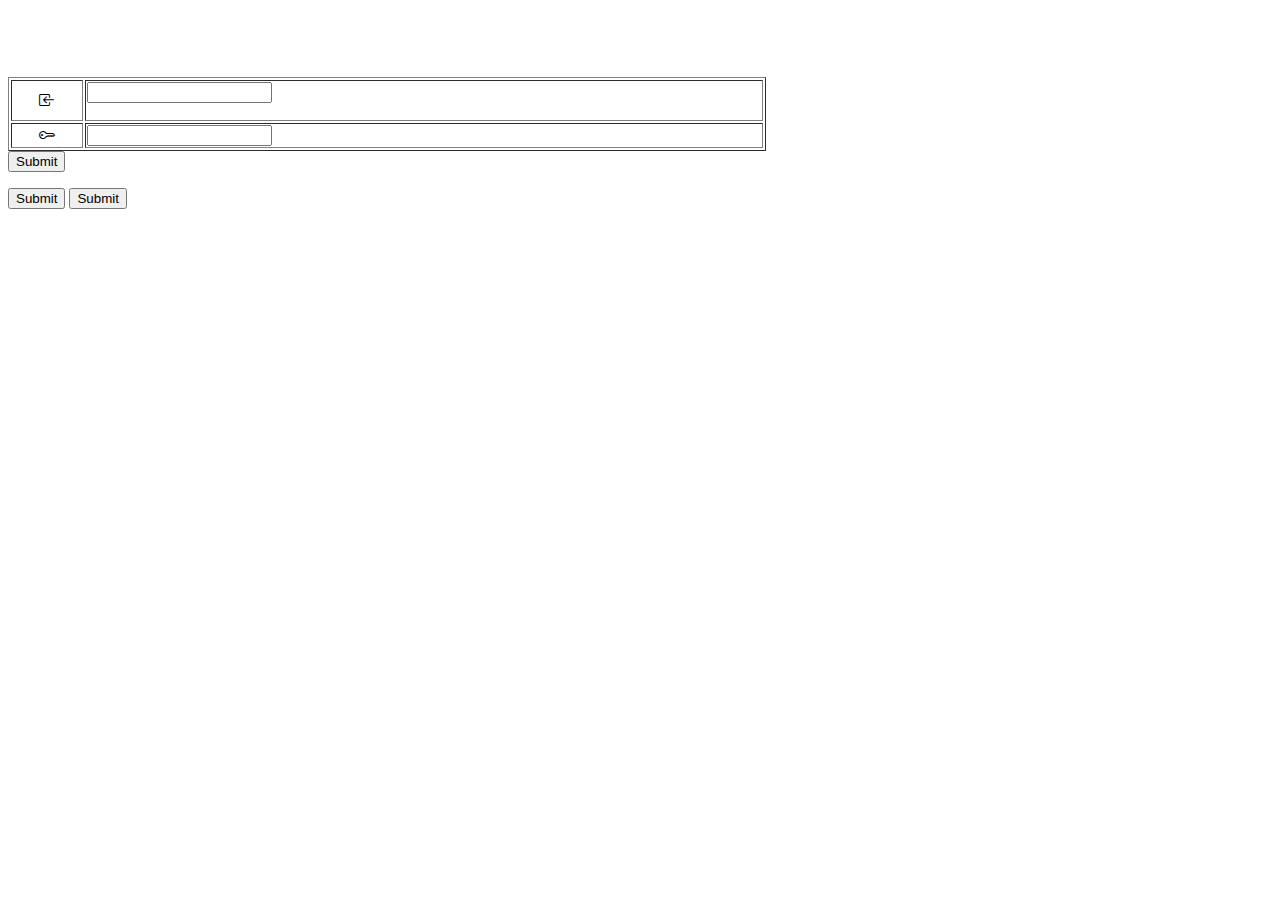
<file: src/main/resources/templates/index.html>
<!-- s.ogata -->
<!DOCTYPE html>
<html>
<head>
	<meta charset="utf-8">
	<meta name="viewport" content="width=device-width, initial-scale=1, shrink-to-fit=no">
	<link rel="stylesheet" href="http://localhost:8080/css/bootstrap.min.css">
	<link rel="stylesheet" href="https://cdn.jsdelivr.net/npm/bootstrap-icons@1.8.0/font/bootstrap-icons.css">
	<link rel="stylesheet" href="http://localhost:8080/css/shouter.css">
	<link rel="stylesheet" href="http://localhost:8080/css/shouter2.css">
	<title th:text="#{title.board.input}"></title>
	<style>
		.bi-megaphone{
			font-size:40px;
			color: white;
		}
	</style>
</head>
<body>
	<div class="background">
		<div class="text-center">
			<strong th:text="#{title.board.input}" class="text-white"></strong>&nbsp;<span class="bi bi-megaphone icon"></span>
		</div>
	</div>
	<div class="text-center">
		<h5 th:text="#{todo.write.login}"></h5>
	</div>
	<!-- ログイン情報入力欄　-->
	<form method="post" th:action="index">
		<div class="form-group">
			<table border="1" class="table text-center"  style="width: 60%;" >
				<tr>
					<th th:text="#{table.loginId}" class="bi bi-box-arrow-in-left"></th>
					<td><input type="text" name="loginId" value="" class="form-control">
					<!-- ログインIDが半角英数字ではなかったらエラーを表示-->
					<p th:if="${error2}" th:text="#{error.login.loginId}" class="error"></p></td>
				</tr>
				<tr>
					<th th:text="#{table.password}" class="bi bi-key"></th>
					<td><input type="password" name="password" value="" class="form-control"></td>
				</tr>
			</table>
			<div class="text-center" th:switch="${error}">
				<input class="btn btn-primary btn-lg" type="submit" th:value="#{btn.login}" th:formaction="@{/shouter}" />
				<!-- ログインIDとパスワードが一致しない時のエラー　-->
				<p th:case="differinfo" th:text="#{error.write.miss}" class="error"></p>
				<!-- 未入力の場合のエラー -->
				<p th:case="blank" th:text="#{error.write.all}" class="error"></p>
			</div>
			<p></p>
			<div class="text-center">
				<input class="btn btn-primary btn-lg" type="submit" th:value="#{btn.where.register}" formaction="UserInfoInput"/>
				<input class="btn btn-primary btn-lg" type="submit" th:value="#{btn.where.search}" th:formaction="@{/searchInput}"/>
			</div>
		</div>
	</form>
</body>
</html>
</file>
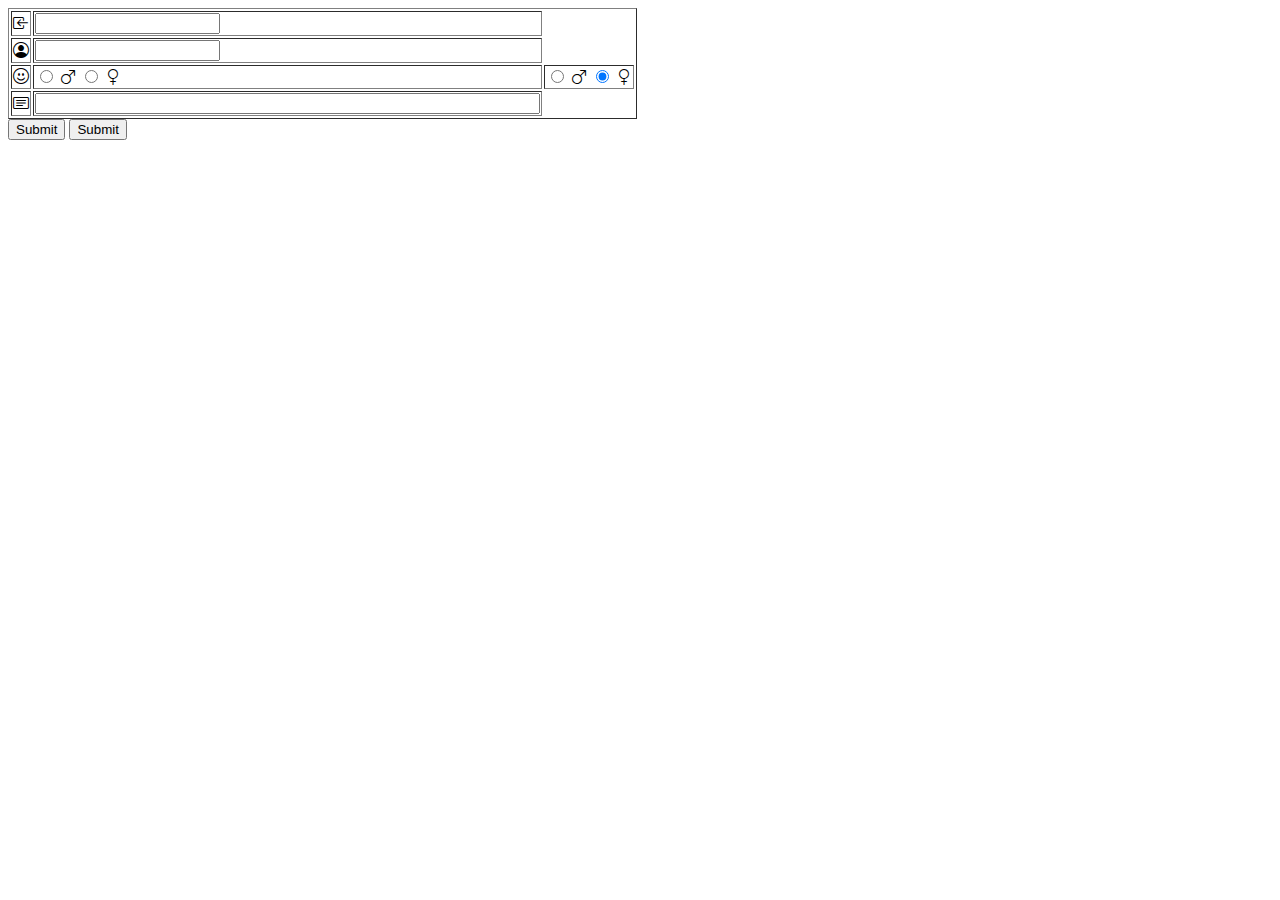
<file: src/main/resources/templates/UserUpdateInput.html>
<!-- h.kasai
	 編集画面 -->
<!DOCTYPE html>
<html xmlns:th="http://www.thymeleaf.org">
<head>
	<title th:text="#{title.update.input}"></title>
	<meta charset="utf-8">
	<meta name="viewport" content="width=device-width, initial-scale=1, shrink-to-fit=no">
	<link rel="stylesheet" href="http://localhost:8080/css/bootstrap.min.css">
	<link rel="stylesheet" href="https://cdn.jsdelivr.net/npm/bootstrap-icons@1.8.0/font/bootstrap-icons.css">
	<link rel="stylesheet" href="http://localhost:8080/css/shouter.css" >
</head>
<body>
<div class="background">
	<div class="text-center">
		<strong th:text="#{title.update.input}" class="text-white"></strong>
	</div>
</div>
<div class="container-fluid">
	<form method="post" action="/UserUpdateConfirm">
	<div class="form-group">
		<!-- th:object="${userInfo}"でエラー管理 -->
		<table border="1" class="table" th:object="${userInfo}">
			<tr>
				<th th:text="#{table.loginId}" class="bi bi-box-arrow-in-left"><label for="id"></label></th>
				<td><input type="text" name="loginId" th:value="${LoginId}" id="id" class="form-control">
					<!-- 既存のログインIDの場合エラー表示-->
					<div th:if="${error}" th:text="#{error.update.input}" class="error"></div>
					<!-- ログインID未入力エラー -->
					<div th:if="${#fields.hasErrors('loginId')}" th:errors="*{loginId}" class="error"></div></td>
			</tr>
			<tr>
				<th th:text="#{table.userName}" class="bi bi-person-circle"><label for="name"></label></th>
				<td><input type="text" name="userName" th:value="${UserName}" id="name" class="form-control">
				<!-- ユーザー名未入力エラー -->
				<div th:if="${#fields.hasErrors('userName')}" th:errors="*{userName}" class="error"></div></td>
			</tr>
			<tr th:switch="${Icon}">
				<th th:text="#{table.icon}" class="bi bi-emoji-smile"></th>
				<td th:case="icon-male">
					<input type="radio" name="Icon" value="icon-male" checked>&nbsp;<span class="bi bi-gender-male"></span>
					<input type="radio" name="Icon" value="icon-female">&nbsp;<span class="bi bi-gender-female"></span>
				</td>
				<td th:case="icon-female">
					<input type="radio" name="Icon" value="icon-male">&nbsp;<span class="bi bi-gender-male"></span>
					<input type="radio" name="Icon" value="icon-female" checked>&nbsp;<span class="bi bi-gender-female"></span>
				</td>
			</tr>
			<tr>
				<th th:text="#{table.profile}" class="bi bi-card-text"><label for="profile"></label></th>
				<td><input class="form-control" type="text" name="profile" th:value="${Profile}" size="60" />
				<!-- プロフィール未入力エラー -->
				<div th:if="${#fields.hasErrors('profile')}" th:errors="*{profile}" class="error"></div></td>
			</tr>
		</table>
		<div class="text-center">
			<input type="submit" th:value="#{btn.OK}" class="btn btn-primary btn-lg">
			<input type="submit" th:value="#{btn.back}"  name="back" th:formaction="@{/resultback}" class="btn btn-primary btn-lg">
				<!-- ログインID保持 -->
				<input type="hidden" name="loginID" th:value="${loginID}">
				<!-- userId保持(更新時に使用) -->
				<input type="hidden" name="userId" th:value="${userId}">
				<!-- 検索条件の保持　-->
				<p><input type="hidden" name="loginId2" th:value="${loginId}"></p>
				<p><input type="hidden" name="userName2" th:value="${userName}"></p>
				<p><input type="hidden" name="icon2" th:value="${icon}"></p>
				<p><input type="hidden" name="profile2" th:value="${profile}"></p>
		</div>
	</div>
	</form>
</div>	
</body>
</html>
</file>
